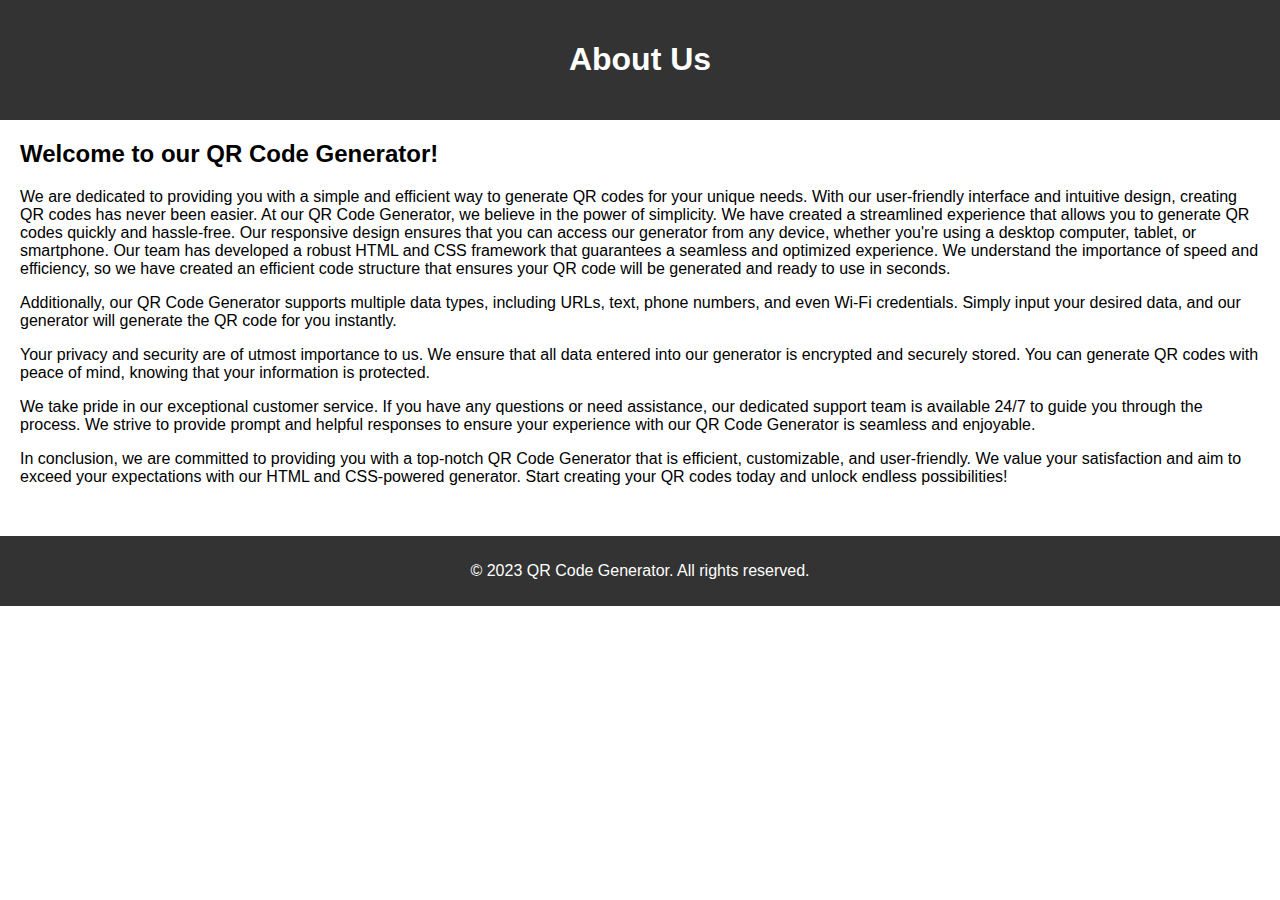
<file: aboutus.html>
<!DOCTYPE html>
<html>
<head>
    <title>About Us</title>
    <link rel="stylesheet" type="text/css" href="aboutus.css">
</head>
<body>
    <header>
        <h1>About Us</h1>
    </header>
    <main>
        <section id="about">
            <h2>Welcome to our QR Code Generator!</h2>
            <p>We are dedicated to providing you with a simple and efficient way to generate QR codes for your unique needs. With our user-friendly interface and intuitive design, creating QR codes has never been easier.

                At our QR Code Generator, we believe in the power of simplicity. We have created a streamlined experience that allows you to generate QR codes quickly and hassle-free. Our responsive design ensures that you can access our generator from any device, whether you're using a desktop computer, tablet, or smartphone.
                
                Our team  has developed a robust HTML and CSS framework that guarantees a seamless and optimized experience. We understand the importance of speed and efficiency, so we have created an efficient code structure that ensures your QR code will be generated and ready to use in seconds.</p>
                <p>Additionally, our QR Code Generator supports multiple data types, including URLs, text, phone numbers, and even Wi-Fi credentials. Simply input your desired data, and our generator will generate the QR code for you instantly.</p>
            <p>Your privacy and security are of utmost importance to us. We ensure that all data entered into our generator is encrypted and securely stored. You can generate QR codes with peace of mind, knowing that your information is protected.</p>
       <p>We take pride in our exceptional customer service. If you have any questions or need assistance, our dedicated support team is available 24/7 to guide you through the process. We strive to provide prompt and helpful responses to ensure your experience with our QR Code Generator is seamless and enjoyable.</p>
       <p>In conclusion, we are committed to providing you with a top-notch QR Code Generator that is efficient, customizable, and user-friendly. We value your satisfaction and aim to exceed your expectations with our HTML and CSS-powered generator. Start creating your QR codes today and unlock endless possibilities!</p>
    </section>
       
    </main>
    <footer>
        <p>© 2023 QR Code Generator. All rights reserved.</p>
    </footer>
</body>
</html>
</file>
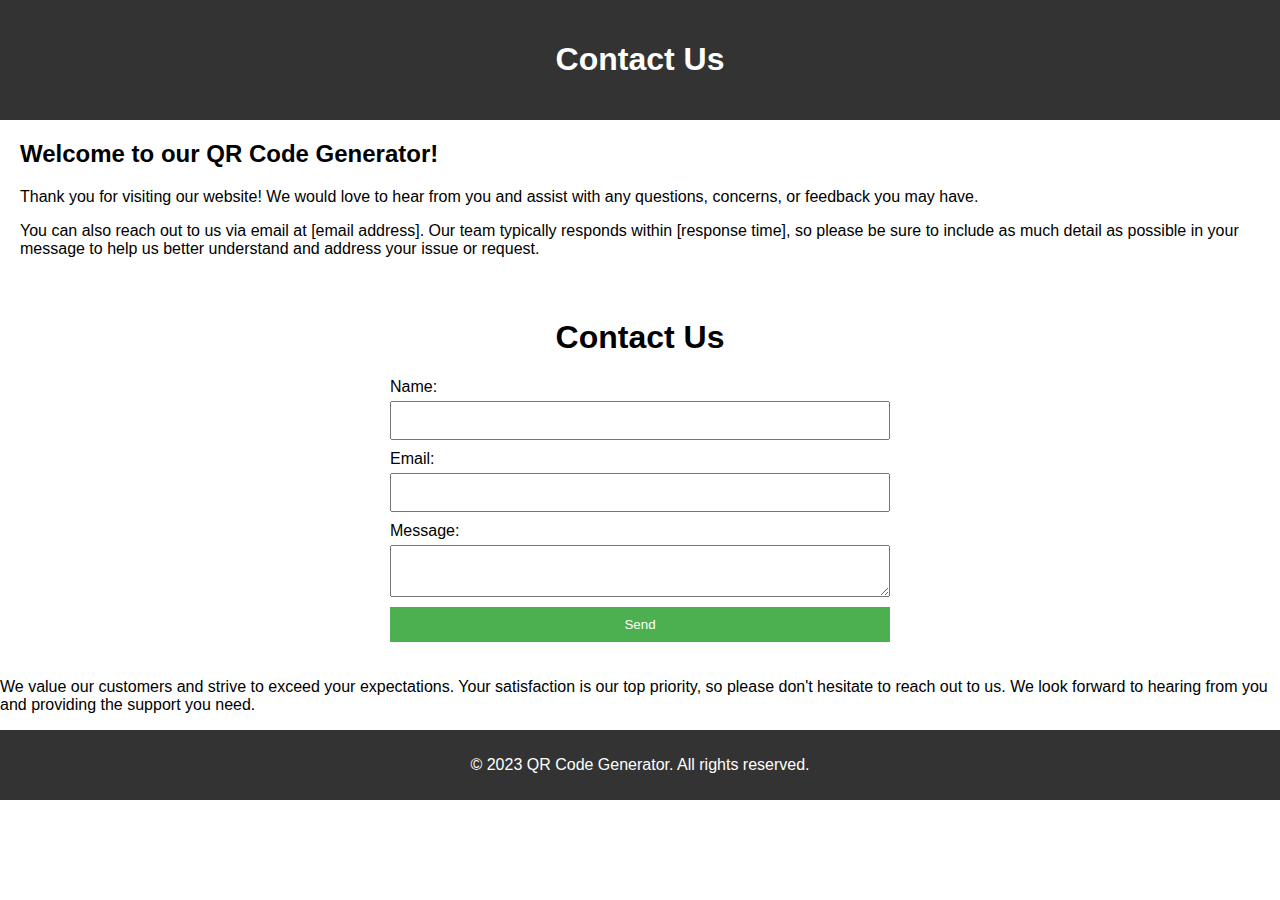
<file: contactus html.html>
<!DOCTYPE html>
<html>
<head>
    <title>Contact Us</title>
    <link rel="stylesheet" type="text/css" href="contacttt.css">
</head>
<body>
    <header>
        <h1>Contact Us</h1>
    </header>
    <main>
        <section id="Contact">
            <h2>Welcome to our QR Code Generator!</h2>
            <p>Thank you for visiting our website! We would love to hear from you and assist with any questions, concerns, or feedback you may have. </p>
            <p> You can also reach out to us via email at [email address]. Our team typically responds within [response time], so please be sure to include as much detail as possible in your message to help us better understand and address your issue or request.</p>
        </section>
       
    </main>
    <div class="container">
        <h1>Contact Us</h1>
        <form id="contact-form" method="post" action="#">
          <label for="name">Name:</label>
          <input type="text" id="name" name="name" required>
    
          <label for="email">Email:</label>
          <input type="email" id="email" name="email" required>
    
          <label for="message">Message:</label>
          <textarea id="message" name="message" required></textarea>
    
          <input type="submit" value="Send">
        </form>
      </div>
     <p> We value our customers and strive to exceed your expectations. Your satisfaction is our top priority, so please don't hesitate to reach out to us. We look forward to hearing from you and providing the support you need.
    </p>
    <footer>
        <p>© 2023 QR Code Generator. All rights reserved.</p>
    </footer>
</body>
</html>
</file>
<file: aboutus.css>
body {
    font-family: Arial, sans-serif;
    margin: 0;
    padding: 0;
}

header {
    background-color: #333;
    color: #fff;
    text-align: center;
    padding: 20px;
}

/* Main Content */
main {
    margin: 20px;
}

#about {
    margin-bottom: 50px;
}

/* Footer */
footer {
    background-color: #333;
    color: #fff;
    text-align: center;
    padding: 10px;
}
</file>
<file: contacttt.css>
body {
    font-family: Arial, sans-serif;
    margin: 0;
    padding: 0;
}

header {
    background-color: #333;
    color: #fff;
    text-align: center;
    padding: 20px;
}

/* Main Content */
main {
    margin: 20px;
}

#about {
    margin-bottom: 50px;
}

/* Footer */
footer {
    background-color: #333;
    color: #fff;
    text-align: center;
    padding: 10px;
}
.container {
    max-width: 500px;
    margin: 0 auto;
    padding: 20px;
  }
  
  h1 {
    text-align: center;
  }
  
  form {
    display: flex;
    flex-direction: column;
  }
  
  label {
    margin-bottom: 5px;
  }
  
  input[type="text"],
  input[type="email"],
  textarea {
    padding: 10px;
    margin-bottom: 10px;
  }
  
  input[type="submit"] {
    background-color: #4CAF50;
    color: white;
    padding: 10px 20px;
    border: none;
    cursor: pointer;
  }
  
  input[type="submit"]:hover {
    background-color: #45a049;
  }
  
  input[type="submit"]:focus {
    outline: none;
  }
</file>
